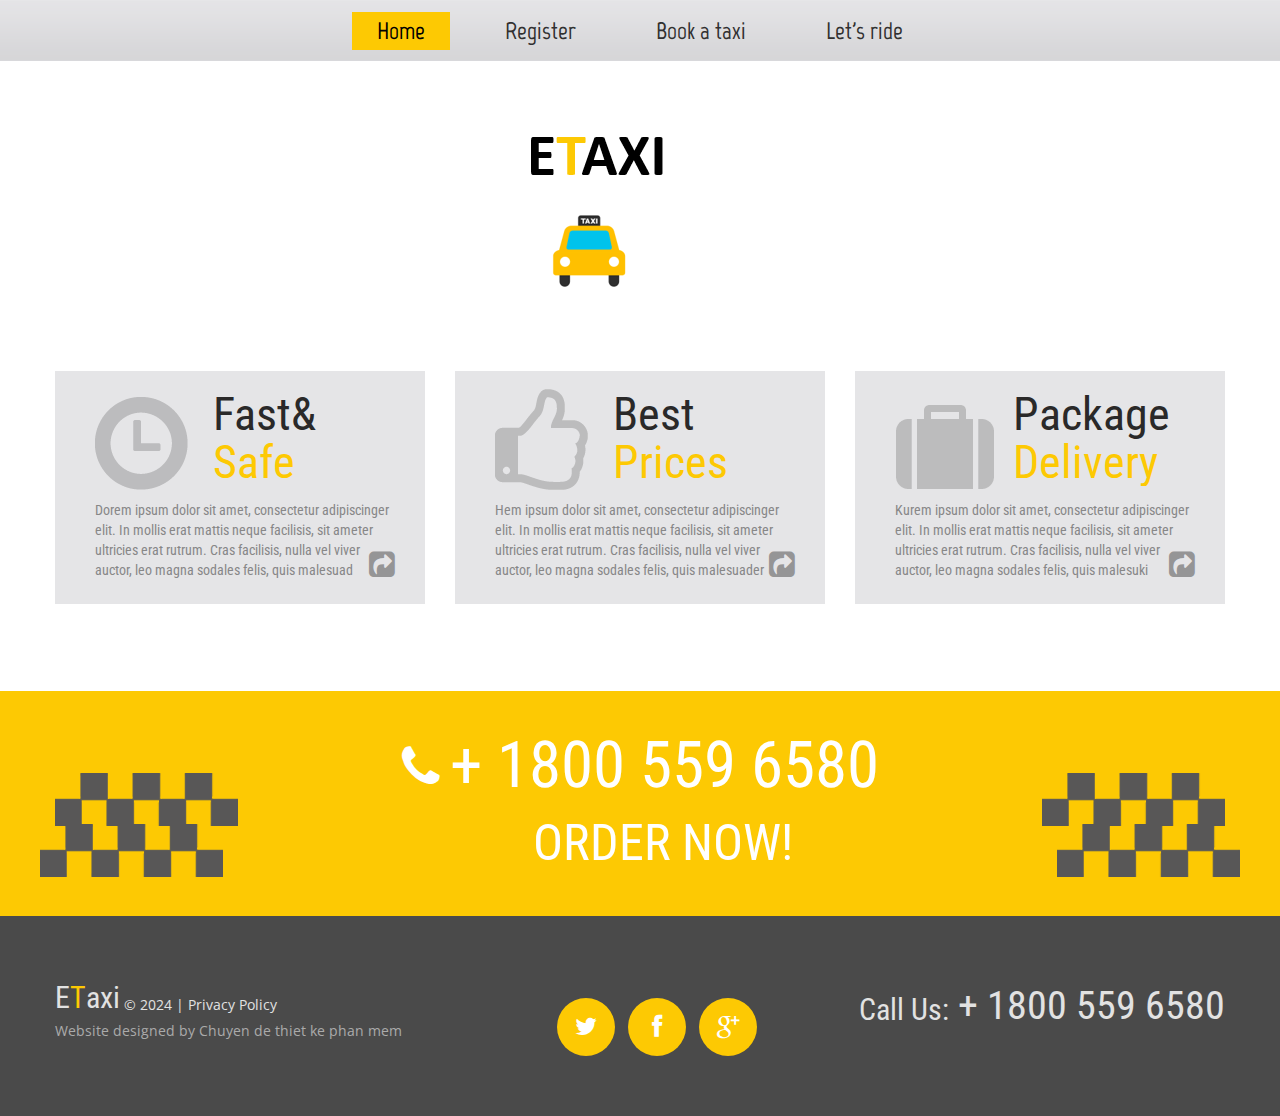
<file: index.html>
<!DOCTYPE html>
<html lang="en">
	<head>
		<title>Home</title>
		<meta charset="utf-8">
		<meta name = "format-detection" content = "telephone=no" />
		<link rel="icon" href="images/favicon.ico">
		<link rel="shortcut icon" href="images/favicon.ico" />
		<link rel="stylesheet" href="booking/css/booking.css">
		<link rel="stylesheet" href="css/camera.css">
		<link rel="stylesheet" href="css/owl.carousel.css">
		<link rel="stylesheet" href="css/style.css">
		<!-- <script src="js/jquery.js"></script> -->
		<script type="text/javascript" src="https://ajax.googleapis.com/ajax/libs/jQuery/2.1.3/jQuery.min.js"></script>
		<script type="text/javascript" src="https://ajax.googleapis.com/ajax/libs/jQuery/2.1.3/jQuery.min.js"></script>
		<script src="https://cdnjs.cloudflare.com/ajax/libs/jquery/3.7.1/jquery.min.js" integrity="sha512-v2CJ7UaYy4JwqLDIrZUI/4hqeoQieOmAZNXBeQyjo21dadnwR+8ZaIJVT8EE2iyI61OV8e6M8PP2/4hpQINQ/g==" crossorigin="anonymous" referrerpolicy="no-referrer"></script>
		 <!-- <script src="js/jquery-migrate-1.2.1.js"></script>  -->
		<!--<script src="js/script.js"></script>
		<script src="js/superfish.js"></script>
		<script src="js/jquery.ui.totop.js"></script>
		<script src="js/jquery.equalheights.js"></script>
		<script src="js/jquery.mobilemenu.js"></script>
		<script src="js/jquery.easing.1.3.js"></script>
		<script src="js/owl.carousel.js"></script>
		<script src="js/camera.js"></script> -->
		
		<!-- <script src="booking/js/booking.js"></script>
		<script>
			$(document).ready(function(){
				jQuery('#camera_wrap').camera({
					loader: false,
					pagination: false ,
					minHeight: '444',
					thumbnails: false,
					height: '28.28125%',
					caption: true,
					navigation: true,
					fx: 'mosaic'
				});
				$().UItoTop({ easingType: 'easeOutQuart' });
			});
		</script> -->
		
		
	</head>
	<body class="page1" id="top">
		<div class="main">
<!--==============================header=================================-->
			<header>
				<div class="menu_block ">
					<div class="container_12">
						<div class="grid_12">
							<nav class="horizontal-nav full-width horizontalNav-notprocessed">
								<ul class="sf-menu">
									<li class="current"><a href="index.html">Home</a></li>
									<!-- <li><a href="index-1.html">Login</a></li> -->
									<li><a href="register.html">Register</a></li>
									<li><a href="booking.html">Book a taxi</a></li>
									<li><a href="driving.html">Let's ride</a></li>
								</ul>
							</nav>
							<div class="clear"></div>
						</div>
						<div class="clear"></div>
					</div>
				</div>
				<div class="container_12">
					<div class="grid_12">
						<h1>
							<a href="index.html">
								<img src="images/logo.png" alt="Your Happy Family">
							</a>
						</h1>
					</div>
				</div>
				<div class="clear"></div>
			</header>
			<div class="slider_wrapper ">
				<div id="camera_wrap" class="">
					<div data-src="images/slide.jpg" ></div>
					<div data-src="images/slide1.jpg" ></div>
					<div data-src="images/slide2.jpg"></div>
				</div>
			</div>
			<div class="container_12">
				<div class="grid_4">
					<div class="banner">
						<div class="maxheight">
							<div class="banner_title">
								<img src="images/icon1.png" alt="">
								<div class="extra_wrapper">Fast&amp;
									<div class="color1">Safe</div>
								</div>
							</div>
							Dorem ipsum dolor sit amet, consectetur adipiscinger elit. In mollis erat mattis neque facilisis, sit ameter ultricies erat rutrum. Cras facilisis, nulla vel viver auctor, leo magna sodales felis, quis malesuad
							<a href="#" class="fa fa-share-square"></a>
						</div>
					</div>
				</div>
				<div class="grid_4">
					<div class="banner">
						<div class="maxheight">
							<div class="banner_title">
								<img src="images/icon2.png" alt="">
								<div class="extra_wrapper">Best
									<div class="color1">Prices</div>
								</div>
							</div>
							Hem ipsum dolor sit amet, consectetur adipiscinger elit. In mollis erat mattis neque facilisis, sit ameter ultricies erat rutrum. Cras facilisis, nulla vel viver auctor, leo magna sodales felis, quis malesuader
							<a href="#" class="fa fa-share-square"></a>
						</div>
					</div>
				</div>
				<div class="grid_4">
					<div class="banner">
						<div class="maxheight">
							<div class="banner_title">
								<img src="images/icon3.png" alt="">
								<div class="extra_wrapper">Package
									<div class="color1">Delivery</div>
								</div>
							</div>
							Kurem ipsum dolor sit amet, consectetur adipiscinger elit. In mollis erat mattis neque facilisis, sit ameter ultricies erat rutrum. Cras facilisis, nulla vel viver auctor, leo magna sodales felis, quis malesuki
							<a href="#" class="fa fa-share-square"></a>
						</div>
					</div>
				</div>
				<div class="clear"></div>
			</div>
			<div class="c_phone">
				<div class="container_12">
					<div class="grid_12">
						<div class="fa fa-phone"></div>+ 1800 559 6580
						<span>ORDER NOW!</span>
					</div>
					<div class="clear"></div>
				</div>
			</div>
<!--==============================Content=================================-->
			<!-- <div class="content"><div class="ic">More Website Templates @ TemplateMonster.com - April 07, 2014!</div>
				<div class="container_12">
					<div class="grid_5">
						<h3>Booking Form</h3>
						<form id="bookingForm">
							<div class="fl1">
								<div class="tmInput">
									<input name="Name" placeHolder="Name:" type="text" data-constraints='@NotEmpty @Required @AlphaSpecial'>
								</div>
								<div class="tmInput">
									<input name="From" placeHolder="From:" type="text" data-constraints="@NotEmpty @Required ">
								</div>
							</div>
							<div class="fl1">
								<div class="tmInput">
									<input name="Email" placeHolder="Email:" type="text" data-constraints="@NotEmpty @Required @Email">
								</div>
								<div class="tmInput mr0">
									<input name="To" placeHolder="To:" type="text" data-constraints="@NotEmpty @Required">
								</div>
							</div>
							<div class="clear"></div>
							<strong>Time</strong>
							<div class="tmInput">
								<input name="Time" placeHolder="" type="text" data-constraints="@NotEmpty @Required">
							</div>
							<div class="clear"></div>
							<strong>Date</strong>
							<label class="tmDatepicker">
								<input type="text" name="Date"	placeHolder='20/05/2014' data-constraints="@NotEmpty @Required @Date">
							</label>
							<div class="clear"></div>
							<div class="tmRadio">
								<p>Comfort</p>
								<input name="Comfort" type="radio" id="tmRadio0" data-constraints='@RadioGroupChecked(name="Comfort", groups=[RadioGroup])' checked/>
								<span>Cheap</span>
								<input name="Comfort" type="radio" id="tmRadio1" data-constraints='@RadioGroupChecked(name="Comfort", groups=[RadioGroup])' />
								<span>Standart</span>
								<input name="Comfort" type="radio" id="tmRadio2" data-constraints='@RadioGroupChecked(name="Comfort", groups=[RadioGroup])' />
								<span>Lux</span>
							</div>
							<div class="clear"></div>
							<div class="fl1 fl2">
								<em>Adults</em>
								<select name="Adults" class="tmSelect auto" data-class="tmSelect tmSelect2" data-constraints="">
									<option>1</option>
									<option>1</option>
									<option>2</option>
									<option>3</option>
								</select>
								<div class="clear height1"></div>
							</div>
							<div class="fl1 fl2">
								<em>Children</em>
								<select name="Children" class="tmSelect auto" data-class="tmSelect tmSelect2" data-constraints="">
									<option>0</option>
									<option>0</option>
									<option>1</option>
									<option>2</option>
								</select>
							</div>
							<div class="clear"></div>
							<div class="tmTextarea">
								<textarea name="Message" placeHolder="Message" data-constraints='@NotEmpty @Required @Length(min=20,max=999999)'></textarea>
							</div>
							<a href="#" class="btn" data-type="submit">Submit</a>
						</form>
					</div>
					<div class="grid_6 prefix_1">
						<a href="index2.html" class="type"><img src="images/page1_img1.jpg" alt=""><span class="type_caption">Economy</span></a>
						<a href="index2.html" class="type"><img src="images/page1_img2.jpg" alt=""><span class="type_caption">Standard</span></a>
						<a href="index2.html" class="type"><img src="images/page1_img3.jpg" alt=""><span class="type_caption">Lux</span></a>
					</div>
					<div class="clear"></div>
				</div>
			</div> -->
		</div>
<!--==============================footer=================================-->
		<footer>
			<div class="container_12">
				<div class="grid_12">
					<div class="f_phone"><span>Call Us:</span> + 1800 559 6580</div>
					<div class="socials">
						<a href="#" class="fa fa-twitter"></a>
						<a href="#" class="fa fa-facebook"></a>
						<a href="#" class="fa fa-google-plus"></a>
					</div>
					<div class="copy">
						<div class="st1">
						<div class="brand">E<span class="color1">T</span>axi </div>
						&copy; 2024	| <a href="#">Privacy Policy</a> </div> Website designed by Chuyen de thiet ke phan mem 
					</div>
				</div>
				<div class="clear"></div>
			</div>
		</footer>
		
	</body>
</html>
</file>
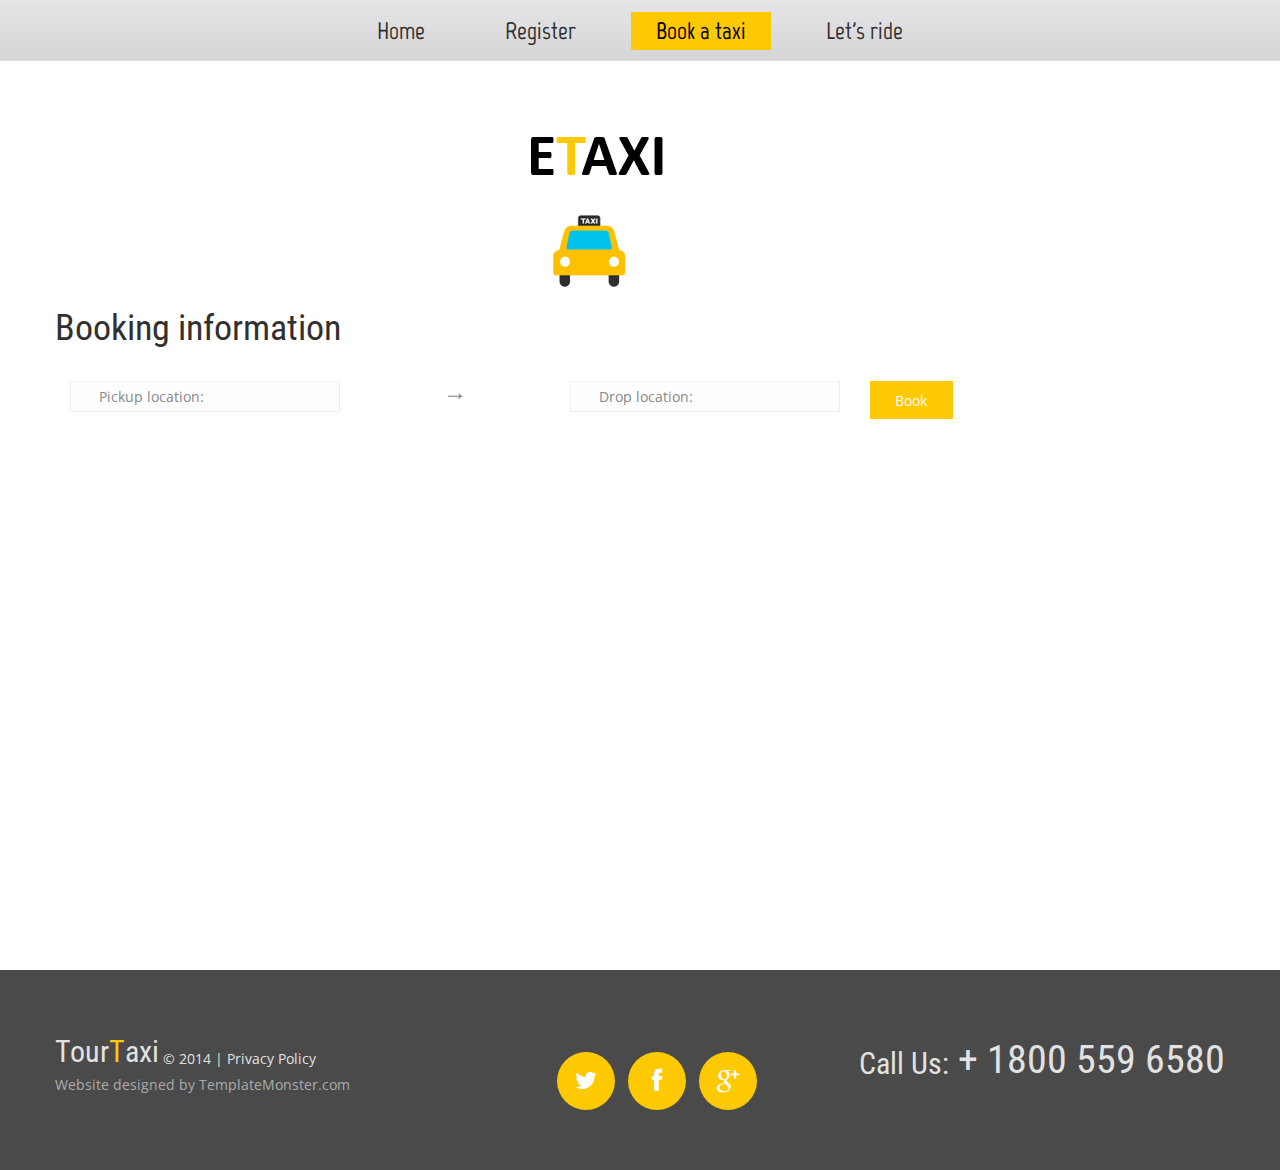
<file: booking.html>
<!DOCTYPE html>
<html lang="en">

<head>
	<title>Booking</title>
	<meta charset="utf-8">
	<meta name="format-detection" content="telephone=no" />
	<link rel="icon" href="images/favicon.ico">
	<link rel="shortcut icon" href="images/favicon.ico" />
	<link rel="stylesheet" href="css/form.css">
	<link rel="stylesheet" href="css/style.css">
	<script src="js/jquery.js"></script>
	<script src="js/jquery-migrate-1.2.1.js"></script>
	<script src="js/script.js"></script>
	<script src="js/superfish.js"></script>
	<script src="js/jquery.ui.totop.js"></script>
	<script src="js/jquery.equalheights.js"></script>
	<script src="js/jquery.mobilemenu.js"></script>
	<script src="js/jquery.easing.1.3.js"></script>
	<script src="js/TMForm.js"></script>
	<script>
		$(document).ready(function () {
			$().UItoTop({ easingType: 'easeOutQuart' });
		});
	</script>
	<!--[if lt IE 8]>
			<div style=' clear: both; text-align:center; position: relative;'>
				<a href="http://windows.microsoft.com/en-US/internet-explorer/products/ie/home?ocid=ie6_countdown_bannercode">
					<img src="http://storage.ie6countdown.com/assets/100/images/banners/warning_bar_0000_us.jpg" border="0" height="42" width="820" alt="You are using an outdated browser. For a faster, safer browsing experience, upgrade for free today." />
				</a>
			</div>
		<![endif]-->
	<!--[if lt IE 9]>
			<script src="js/html5shiv.js"></script>
			<link rel="stylesheet" media="screen" href="css/ie.css">
		<![endif]-->
</head>

<body class="" id="top">
	<div class="main">
		<!--==============================header=================================-->
		<header>
			<div class="menu_block ">
				<div class="container_12">
					<div class="grid_12">
						<nav class="horizontal-nav full-width horizontalNav-notprocessed">
							<ul class="sf-menu">
								<li><a href="index.html">Home</a></li>
								<li><a href="register.html">Register</a></li>
								<li class="current"><a href="booking.html">Book a taxi</a></li>
								<li><a href="driving.html">Let's ride</a></li>
							</ul>
						</nav>
						<div class="clear"></div>
					</div>
					<div class="clear"></div>
				</div>
			</div>
			<div class="container_12">
				<div class="grid_12">
					<h1>
						<a href="index.html">
							<img src="images/logo.png" alt="Your Happy Family">
						</a>
					</h1>
				</div>
			</div>
			<div class="clear"></div>
		</header>
		<!--==============================Content=================================-->
		<div class="content">
			<div class="ic">More Website Templates @ TemplateMonster.com - April 07, 2014!</div>
			<div class="container_12">
				<div class="grid_12">
					<h3>Booking information</h3>
				</div>
				
					<form class="grid_12" id="form">
						<div class="grid_3">
							<input type="text" placeholder="Pickup location:" />
						</div>
						<div class="grid_2" style="text-align: center; font-size: x-large; font-weight:bold;">
							<label><b>&#8594;</b></label>
						</div>
						<div class="grid_3">
							<input type="text" placeholder="Drop location:" />
						</div>
						<div class="grid_3">
							<a href="#" data-type="submit" class="btn">Book</a>
						</div>
					</form>
				
				<!-- <div class="grid_6 prefix_1">
						<h3>Contact Form</h3>
						<form id="form">
							<div class="success_wrapper">
								<div class="success-message">Contact form submitted</div>
							</div>
							<label class="name">
								<input type="text" placeholder="Name:" data-constraints="@Required @JustLetters" />
								<span class="empty-message">*This field is required.</span>
								<span class="error-message">*This is not a valid name.</span>
							</label>
							<label class="email">
								<input type="text" placeholder="E-mail:" data-constraints="@Required @Email" />
								<span class="empty-message">*This field is required.</span>
								<span class="error-message">*This is not a valid email.</span>
							</label>
							<label class="phone">
								<input type="text" placeholder="Phone:" data-constraints="@Required @JustNumbers"/>
								<span class="empty-message">*This field is required.</span>
								<span class="error-message">*This is not a valid phone.</span>
							</label>
							<label class="message">
								<textarea placeholder="Message:" data-constraints='@Required @Length(min=20,max=999999)'></textarea>
								<span class="empty-message">*This field is required.</span>
								<span class="error-message">*The message is too short.</span>
							</label>
							<div>
								<div class="clear"></div>
								<div class="btns">
									<a href="#" data-type="submit" class="btn">Send</a>
									<a href="#" data-type="reset" class="btn">Clear</a>
								</div>
							</div>
						</form>
					</div> -->
				<div class="grid_12">
					<div class="map">
						<figure>
							<iframe
								src="https://www.google.com/maps/embed?pb=!1m14!1m12!1m3!1d24214.807650104907!2d-73.94846048422478!3d40.65521573400813!2m3!1f0!2f0!3f0!3m2!1i1024!2i768!4f13.1!5e0!3m2!1sen!2sus!4v1395650655094"
								style="border:0"></iframe>
						</figure>
					</div>
				</div>

				<div class="clear"></div>
			</div>
		</div>
	</div>
	<!--==============================footer=================================-->
	<footer>
		<div class="container_12">
			<div class="grid_12">
				<div class="f_phone"><span>Call Us:</span> + 1800 559 6580</div>
				<div class="socials">
					<a href="#" class="fa fa-twitter"></a>
					<a href="#" class="fa fa-facebook"></a>
					<a href="#" class="fa fa-google-plus"></a>
				</div>
				<div class="copy">
					<div class="st1">
						<div class="brand">Tour<span class="color1">T</span>axi </div>
						&copy; 2014 | <a href="#">Privacy Policy</a>
					</div> Website designed by <a href="http://www.templatemonster.com/"
						rel="nofollow">TemplateMonster.com</a>
				</div>
			</div>
			<div class="clear"></div>
		</div>
	</footer>
</body>

</html>
</file>
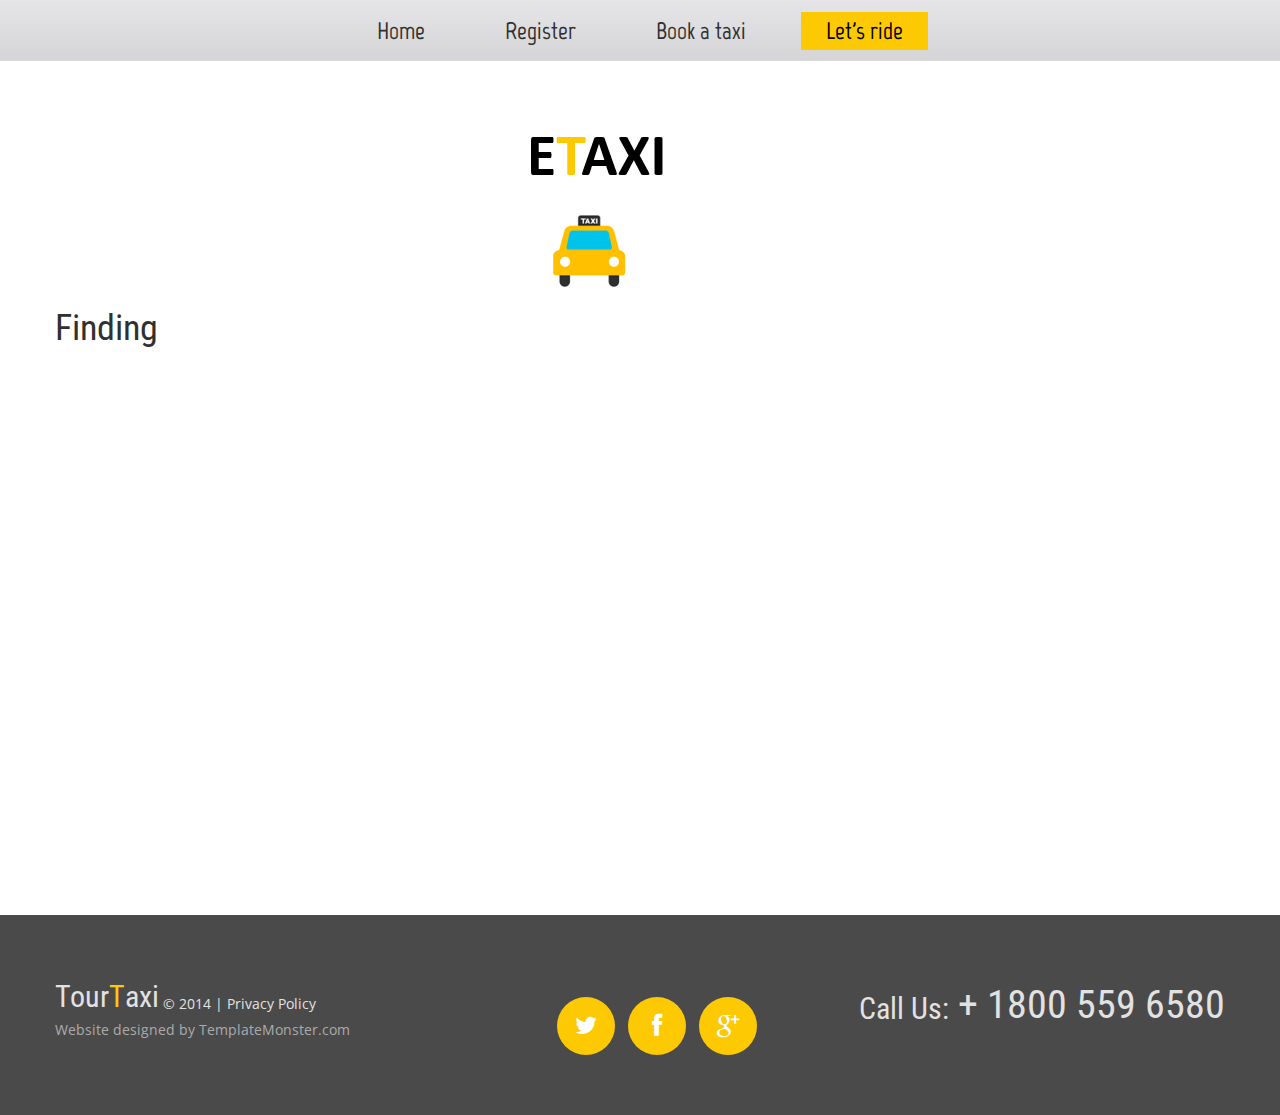
<file: driving.html>
<!DOCTYPE html>
<html lang="en">
	<head>
		<title>Driver</title>
		<meta charset="utf-8">
		<meta name = "format-detection" content = "telephone=no" />
		<link rel="icon" href="images/favicon.ico">
		<link rel="shortcut icon" href="images/favicon.ico" />
		<link rel="stylesheet" href="css/form.css">
		<link rel="stylesheet" href="css/style.css">
		<script src="js/jquery.js"></script>
		<script src="js/jquery-migrate-1.2.1.js"></script>
		<script src="js/script.js"></script>
		<script src="js/superfish.js"></script>
		<script src="js/jquery.ui.totop.js"></script>
		<script src="js/jquery.equalheights.js"></script>
		<script src="js/jquery.mobilemenu.js"></script>
		<script src="js/jquery.easing.1.3.js"></script>
		<script src="js/TMForm.js"></script>
		<script>
			$(document).ready(function(){
				$().UItoTop({ easingType: 'easeOutQuart' });
			});
		</script>
		<!--[if lt IE 8]>
			<div style=' clear: both; text-align:center; position: relative;'>
				<a href="http://windows.microsoft.com/en-US/internet-explorer/products/ie/home?ocid=ie6_countdown_bannercode">
					<img src="http://storage.ie6countdown.com/assets/100/images/banners/warning_bar_0000_us.jpg" border="0" height="42" width="820" alt="You are using an outdated browser. For a faster, safer browsing experience, upgrade for free today." />
				</a>
			</div>
		<![endif]-->
		<!--[if lt IE 9]>
			<script src="js/html5shiv.js"></script>
			<link rel="stylesheet" media="screen" href="css/ie.css">
		<![endif]-->
	</head>
	<body class="" id="top">
		<div class="main">
<!--==============================header=================================-->
			<header>
				<div class="menu_block ">
					<div class="container_12">
						<div class="grid_12">
							<nav class="horizontal-nav full-width horizontalNav-notprocessed">
								<ul class="sf-menu">
									<li><a href="index.html">Home</a></li>
									<li><a href="register.html">Register</a></li>
									<li><a href="booking.html">Book a taxi</a></li>
									<li class="current"><a href="driving.html">Let's ride</a></li>
								</ul>
							</nav>
							<div class="clear"></div>
						</div>
						<div class="clear"></div>
					</div>
				</div>
				<div class="container_12">
					<div class="grid_12">
						<h1>
							<a href="index.html">
								<img src="images/logo.png" alt="Your Happy Family">
							</a>
						</h1>
					</div>
				</div>
				<div class="clear"></div>
			</header>
<!--==============================Content=================================-->
			<div class="content"><div class="ic">More Website Templates @ TemplateMonster.com - April 07, 2014!</div>
				<div class="container_12">
					<div class="grid_12">
						<h3>Finding</h3>
						<div class="map">
							<figure>
								<iframe src="https://www.google.com/maps/embed?pb=!1m14!1m12!1m3!1d24214.807650104907!2d-73.94846048422478!3d40.65521573400813!2m3!1f0!2f0!3f0!3m2!1i1024!2i768!4f13.1!5e0!3m2!1sen!2sus!4v1395650655094" style="border:0"></iframe>
							</figure>
						</div>
					</div>
					<div class="grid_5">
						
					</div>
					<div class="grid_6 prefix_1">
						<!-- <h3>Contact Form</h3>
						<form id="form">
							<div class="success_wrapper">
								<div class="success-message">Contact form submitted</div>
							</div>
							<label class="name">
								<input type="text" placeholder="Name:" data-constraints="@Required @JustLetters" />
								<span class="empty-message">*This field is required.</span>
								<span class="error-message">*This is not a valid name.</span>
							</label>
							<label class="email">
								<input type="text" placeholder="E-mail:" data-constraints="@Required @Email" />
								<span class="empty-message">*This field is required.</span>
								<span class="error-message">*This is not a valid email.</span>
							</label>
							<label class="phone">
								<input type="text" placeholder="Phone:" data-constraints="@Required @JustNumbers"/>
								<span class="empty-message">*This field is required.</span>
								<span class="error-message">*This is not a valid phone.</span>
							</label>
							<label class="message">
								<textarea placeholder="Message:" data-constraints='@Required @Length(min=20,max=999999)'></textarea>
								<span class="empty-message">*This field is required.</span>
								<span class="error-message">*The message is too short.</span>
							</label>
							<div>
								<div class="clear"></div>
								<div class="btns">
									<a href="#" data-type="submit" class="btn">Send</a>
									<a href="#" data-type="reset" class="btn">Clear</a>
								</div>
							</div>
						</form> -->
					</div>
					<div class="clear"></div>
				</div>
			</div>
		</div>
<!--==============================footer=================================-->
		<footer>
			<div class="container_12">
				<div class="grid_12">
					<div class="f_phone"><span>Call Us:</span> + 1800 559 6580</div>
					<div class="socials">
						<a href="#" class="fa fa-twitter"></a>
						<a href="#" class="fa fa-facebook"></a>
						<a href="#" class="fa fa-google-plus"></a>
					</div>
					<div class="copy">
						<div class="st1">
						<div class="brand">Tour<span class="color1">T</span>axi </div>
						&copy; 2014	| <a href="#">Privacy Policy</a> </div> Website designed by <a href="http://www.templatemonster.com/" rel="nofollow">TemplateMonster.com</a>
					</div>
				</div>
				<div class="clear"></div>
			</div>
		</footer>
	</body>
</html>
</file>
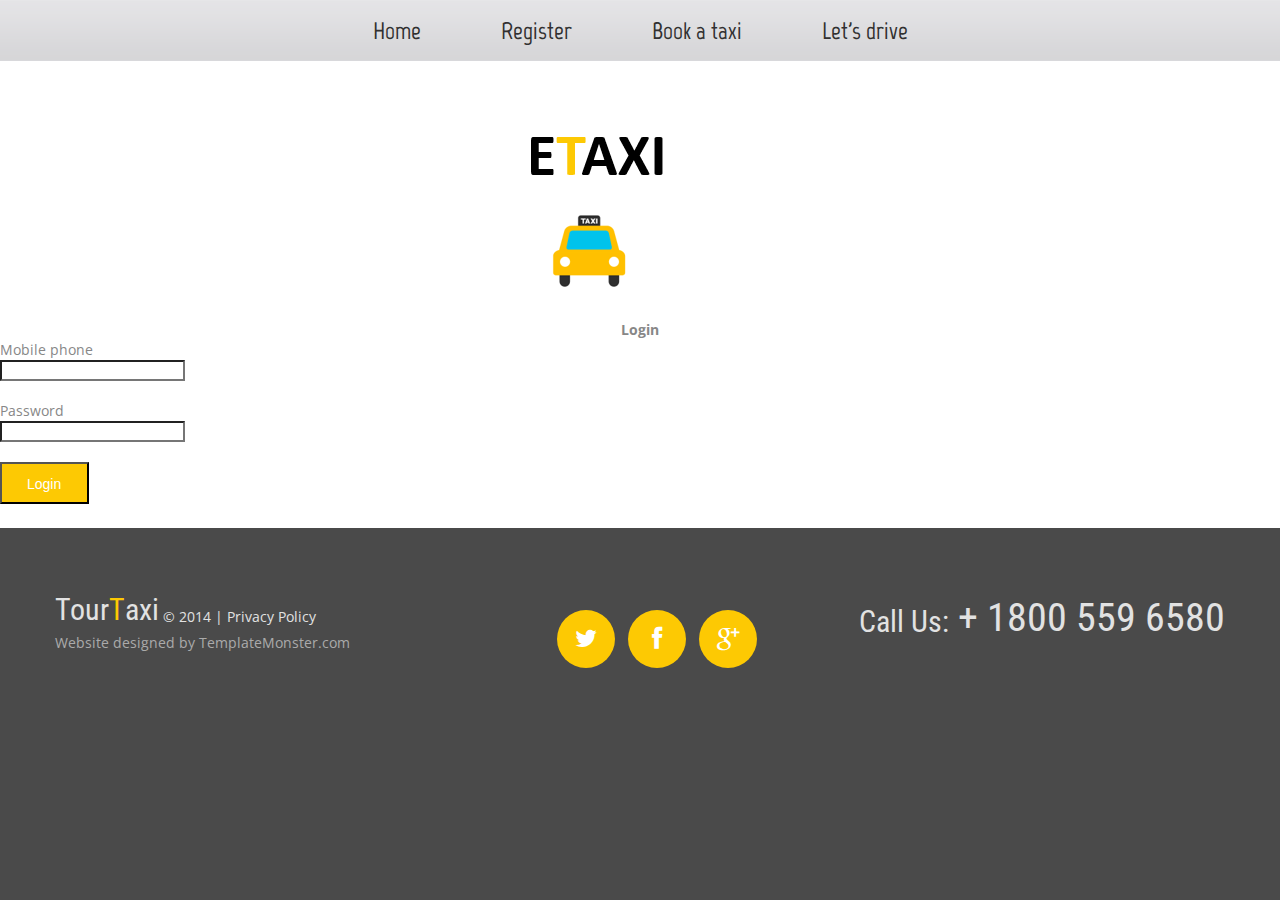
<file: login.html>
<!DOCTYPE html>
<html lang="en">

<head>
	<title>Login</title>
	<meta charset="utf-8">

	<link href="https://cdn.jsdelivr.net/npm/bootstrap@5.0.2/dist/css/bootstrap.min.css" rel="stylesheet"
		integrity="sha384-EVSTQN3/azprG1Anm3QDgpJLIm9Nao0Yz1ztcQTwFspd3yD65VohhpuuCOmLASjC" crossorigin="anonymous">

	<script src="https://ajax.googleapis.com/ajax/libs/jquery/3.7.1/jquery.min.js"></script>
	<link rel="dns-prefetch" href="https://fonts.gstatic.com">
	<link href="https://fonts.googleapis.com/css?family=Raleway:300,400,600" rel="stylesheet" type="text/css">
	<link rel="icon" href="images/favicon.ico">
	<link rel="shortcut icon" href="images/favicon.ico" />
	<link rel="stylesheet" href="css/style.css">




</head>

<body class="" id="top">
	<div class="main">
		<!--==============================header=================================-->
		<header>
			<div class="menu_block ">
				<div class="container_12">
					<div class="grid_12">
						<nav class="horizontal-nav full-width horizontalNav-notprocessed">
							<ul class="sf-menu">
								<li><a href="index.html">Home</a></li>
								<li><a href="register.html">Register</a></li>
								<li><a href="booking.html">Book a taxi</a></li>
								<li><a href="driving.html">Let's drive</a></li>
							</ul>
						</nav>
						<div class="clear"></div>
					</div>
					<div class="clear"></div>
				</div>
			</div>
			<div class="container_12">
				<div class="grid_12">
					<h1>
						<a href="index.html">
							<img src="images/logo.png" alt="Your Happy Family">
						</a>
					</h1>
				</div>
			</div>
			<div class="clear"></div>
		</header>
		<!--==============================Content=================================-->
		<main class="my-form">
			<div class="cotainer">
				<div class="row justify-content-center">
					<div class="col-md-8">
						<div class="card">
							<div class="card-header" style="text-align: center;"><b>Login</b></div>
							<div class="card-body">
								<form name="my-form" method="">
									<div class="form-group row">
										<label for="mobile_phone" class="col-md-4 col-form-label text-md-right">Mobile
											phone</label>
										<div class="col-md-6">
											<input type="text" id="mobile_phone" class="form-control"
												name="mobile_phone">
										</div>
									</div>
									<p></p>

									<div class="form-group row">
										<label for="Password"
											class="col-md-4 col-form-label text-md-right">Password</label>
										<div class="col-md-6">
											<input type="text" id="Password" class="form-control">
										</div>
									</div>
									<p></p>

									<div class="form-group row">
										<label class="col-md-4 col-form-label text-md-right"></label>
										<div class="col-md-6">
											<button type="submit" class="btn btn-primary">
												Login
											</button>
										</div>

									</div>
								</form>
							</div>

						</div>
					</div>
				</div>
			</div>
		</main>
	</div>




	<!--==============================footer=================================-->
	<footer>
		<div class="container_12">
			<div class="grid_12">
				<div class="f_phone"><span>Call Us:</span> + 1800 559 6580</div>
				<div class="socials">
					<a href="#" class="fa fa-twitter"></a>
					<a href="#" class="fa fa-facebook"></a>
					<a href="#" class="fa fa-google-plus"></a>
				</div>
				<div class="copy">
					<div class="st1">
						<div class="brand">Tour<span class="color1">T</span>axi </div>
						&copy; 2014 | <a href="#">Privacy Policy</a>
					</div> Website designed by <a href="http://www.templatemonster.com/"
						rel="nofollow">TemplateMonster.com</a>
				</div>
			</div>
			<div class="clear"></div>
		</div>
	</footer>
</body>

</html>
</file>
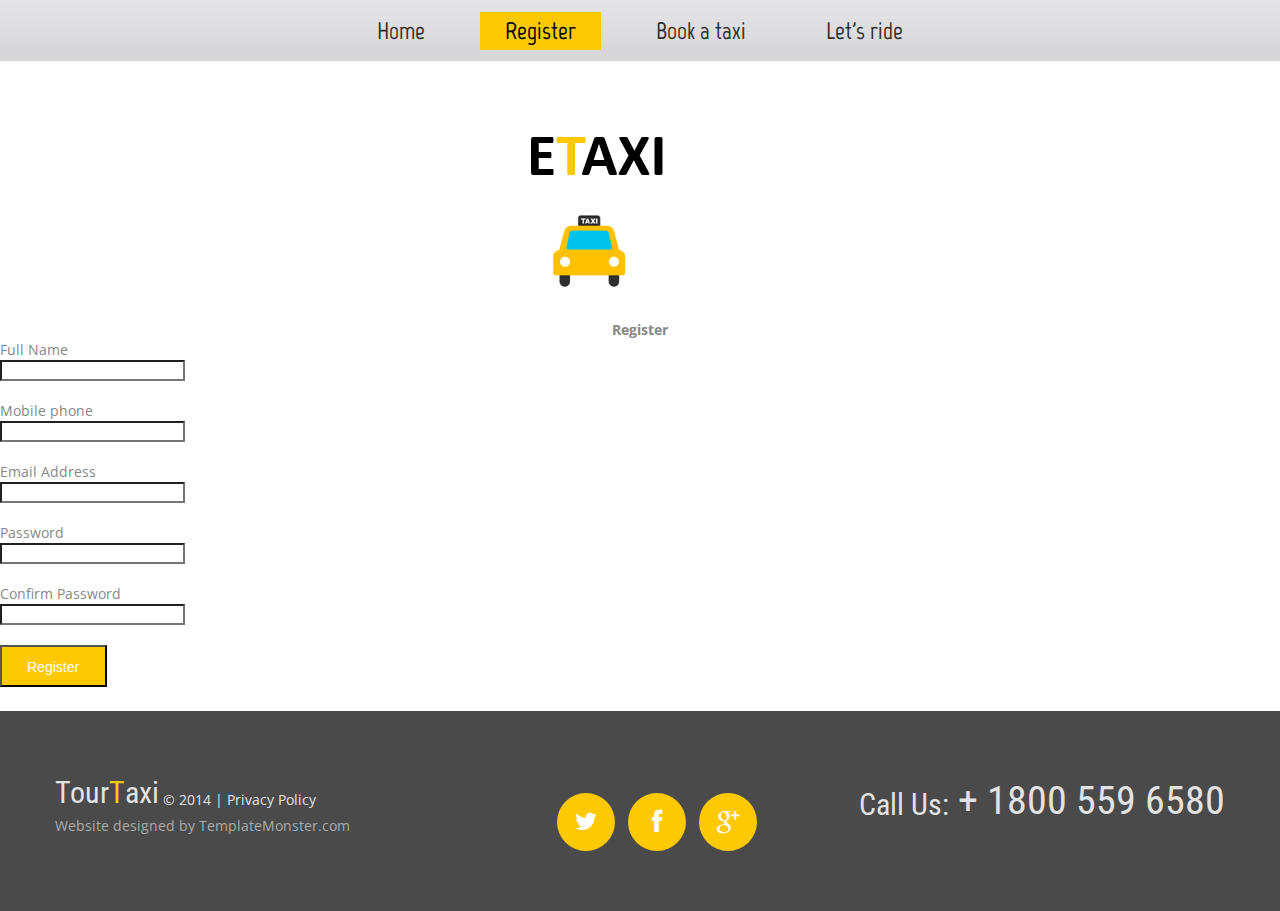
<file: register.html>
<!DOCTYPE html>
<html lang="en">

<head>
	<title>Register</title>
	<meta charset="utf-8">

	<link href="https://cdn.jsdelivr.net/npm/bootstrap@5.0.2/dist/css/bootstrap.min.css" rel="stylesheet"
		integrity="sha384-EVSTQN3/azprG1Anm3QDgpJLIm9Nao0Yz1ztcQTwFspd3yD65VohhpuuCOmLASjC" crossorigin="anonymous">

	<script src="https://ajax.googleapis.com/ajax/libs/jquery/3.7.1/jquery.min.js"></script>
	<link rel="dns-prefetch" href="https://fonts.gstatic.com">
	<link href="https://fonts.googleapis.com/css?family=Raleway:300,400,600" rel="stylesheet" type="text/css">
	<link rel="icon" href="images/favicon.ico">
	<link rel="shortcut icon" href="images/favicon.ico" />
	<link rel="stylesheet" href="css/style.css">




</head>

<body class="" id="top">
	<div class="main">
		<!--==============================header=================================-->
		<header>
			<div class="menu_block ">
				<div class="container_12">
					<div class="grid_12">
						<nav class="horizontal-nav full-width horizontalNav-notprocessed">
							<ul class="sf-menu">
								<li><a href="index.html">Home</a></li>
								<li class="current"><a href="register.html">Register</a></li>
								<li><a href="booking.html">Book a taxi</a></li>
								<li><a href="driving.html">Let's ride</a></li>
							</ul>
						</nav>
						<div class="clear"></div>
					</div>
					<div class="clear"></div>
				</div>
			</div>
			<div class="container_12">
				<div class="grid_12">
					<h1>
						<a href="index.html">
							<img src="images/logo.png" alt="Your Happy Family">
						</a>
					</h1>
				</div>
			</div>
			<div class="clear"></div>
		</header>
		<!--==============================Content=================================-->
		<main class="my-form">
			<div class="cotainer">
				<div class="row justify-content-center">
					<div class="col-md-8">
						<div class="card">
							<div class="card-header" style="text-align: center;"><b>Register</b></div>
							<div class="card-body">
								<form name="my-form" method="">
									<div class="form-group row">
										<label for="full_name" class="col-md-4 col-form-label text-md-right">Full
											Name</label>
										<div class="col-md-6">
											<input type="text" id="full_name" class="form-control" name="full-name">
										</div>
									</div>
									<p></p>

									<div class="form-group row">
										<label for="mobile_phone" class="col-md-4 col-form-label text-md-right">Mobile
											phone</label>
										<div class="col-md-6">
											<input type="text" id="mobile_phone" class="form-control"
												name="mobile_phone">
										</div>
									</div>
									<p></p>

									<div class="form-group row">
										<label for="email_address" class="col-md-4 col-form-label text-md-right">Email
											Address</label>
										<div class="col-md-6">
											<input type="text" id="email_address" class="form-control"
												name="email_address">
										</div>
									</div>
									<p></p>

									<div class="form-group row">
										<label for="Password"
											class="col-md-4 col-form-label text-md-right">Password</label>
										<div class="col-md-6">
											<input type="text" id="Password" class="form-control">
										</div>
									</div>
									<p></p>

									<div class="form-group row">
										<label for="confirm_password"
											class="col-md-4 col-form-label text-md-right">Confirm Password </label>
										<div class="col-md-6">
											<input type="text" id="confirm_password" class="form-control">
										</div>
									</div>
									<p></p>


									<div class="form-group row">
										<label class="col-md-4 col-form-label text-md-right"></label>
										<div class="col-md-6">
											<button type="submit" class="btn btn-primary">
												Register
											</button>
										</div>

									</div>
								</form>
							</div>

						</div>
					</div>
				</div>
			</div>
		</main>
	</div>




	<!--==============================footer=================================-->
	<footer>
		<div class="container_12">
			<div class="grid_12">
				<div class="f_phone"><span>Call Us:</span> + 1800 559 6580</div>
				<div class="socials">
					<a href="#" class="fa fa-twitter"></a>
					<a href="#" class="fa fa-facebook"></a>
					<a href="#" class="fa fa-google-plus"></a>
				</div>
				<div class="copy">
					<div class="st1">
						<div class="brand">Tour<span class="color1">T</span>axi </div>
						&copy; 2014 | <a href="#">Privacy Policy</a>
					</div> Website designed by <a href="http://www.templatemonster.com/"
						rel="nofollow">TemplateMonster.com</a>
				</div>
			</div>
			<div class="clear"></div>
		</div>
	</footer>
</body>

</html>
</file>
<file: css/camera.css>
/**************************
*
*	GENERAL
*
**************************/


.slider_wrapper {
	position: relative;
	text-align: left;
}


.camera_target_content {
	overflow: hidden !important;

}

.camera_wrap {
	display: none;
	position: relative;
	overflow: visible !important;
	z-index: 0;
	margin-bottom: 0 !important;
}


.camera_wrap img {
	max-width: 10000px;
}

.camera_fakehover {
	height: 100%;
	min-height: 60px;
	position: relative;
	width: 100%;
}

.camera_src {
	display: none;
}
.cameraCont, .cameraContents {
	height: 100%;
	position: relative;
	width: 100%;
	z-index: 1;
}
.cameraSlide {
	bottom: 0;
	left: 0;
	position: absolute;
	right: 0;
	top: 0;
	width: 100%;
}
.cameraContent {
	bottom: 0;
	display: none;
	left: 0;
	position: absolute;
	right: 0;
	top: 0;
	width: 100%;
}
.camera_target {
	bottom: 0;
	height: 100%;
	left: 0;
	overflow: hidden;
	position: absolute;
	right: 0;
	text-align: left;
	top: 0;
	width: 100%;
	z-index: 0;
}
.camera_overlayer {
	bottom: 0;
	height: 100%;
	left: 0;
	overflow: hidden;
	position: absolute;
	right: 0;
	top: 0;
	width: 100%;
	z-index: 0;
}
.camera_target_content {
	bottom: 0;
	left: 0;
	overflow: hidden;
	position: absolute;
	right: 0;
	top: 0;
	z-index: 2;
}
.camera_target_content .camera_link {
    background: url(../images/blank.gif);
	display: block;
	height: 100%;
	text-decoration: none;
}
.camera_loader {
    background: #fff url(../images/camera-loader.gif) no-repeat center;
	background: rgba(255, 255, 255, 0.9) url(../images/camera-loader.gif) no-repeat center;
	border: 1px solid #ffffff;
	border-radius: 18px;
	height: 36px;
	left: 50%;
	overflow: hidden;
	position: absolute;
	margin: -18px 0 0 -18px;
	top: 50%;
	width: 36px;
	z-index: 3;
}

.camera_nav_cont {
	height: 65px;
	overflow: hidden;
	position: absolute;
	right: 9px;
	top: 15px;
	width: 120px;
	z-index: 4;
}
.camerarelative {
	overflow: hidden;
	position: relative;
}
.imgFake {
	cursor: pointer;
}
.camera_commands > .camera_stop {
	display: none;	
}


.slide_wrapper .camera_prev{
	background: url(../images/prevnext_bg.png) 0 0 repeat;
	width: 70px;	
	top: 0 !important;
	height: auto !important;
	bottom: 0;
	left: -80px;
	display: block;
	position: absolute;
	opacity: 1 !important;
	transition: 0.5s ease;
	-o-transition: 0.5s ease;
	-webkit-transition: 0.5s ease;
}

.slide_wrapper .camera_prev>span {
	background: url(../images/prev.png) center 0 no-repeat;
	top: 50%;
		
	margin-top: -10px;
	position: absolute;
	display: block;
	height: 20px;
	left: 0;
	right: 0;
}

.slide_wrapper .camera_next>span {
	background: url(../images/next.png) center 0 no-repeat;
	top: 50%;
	margin-top: -10px;
	position: absolute;
	display: block;
	left: 0;
	right: 0;
	height: 20px;
}



.slide_wrapper .camera_next {
	background: url(../images/prevnext_bg.png) 0 0 repeat;
	width: 70px;	
	top: 0  !important;
	bottom: 0;
	height: auto !important;

	right: -80px;
	display: block;
	position: absolute;
	opacity: 1 !important;
	transition: 0.5s ease;
	-o-transition: 0.5s ease;
	-webkit-transition: 0.5s ease;
}

.camera_thumbs_cont {
	z-index: 900;
	position: absolute;
	bottom: 0;
	left: 0;
	right: 0;
}


.camera_thumbs_cont > div {
	float: left;
	width: 100%;

}
.camera_thumbs_cont ul {
	background: url(../images/thumb_bg.png) 0 0 repeat;
	overflow: hidden;
	position: relative;
	width: 100% !important;
	margin: 0 !important;
	margin-left: 0px !important;
	left: 0% !important;
	margin-top: 0px !important;
	text-align: center;
	padding: 10px 0 10px;
}
.camera_thumbs_cont ul li {
	background-color: transparent;
	display: inline-block;
	font-size: 0;
	line-height: 0;
	transition: 0.5s ease;
	-o-transition: 0.5s ease;
	-webkit-transition: 0.5s ease;
}

.camera_thumbs_cont ul li+li  {
	margin-left: 11px !important;
}
.camera_thumbs_cont ul li > img {
	cursor: pointer;
	opacity: 1 !important;
	vertical-align:bottom;
	transition: 0.5s ease;
	-o-transition: 0.5s ease;
	-webkit-transition: 0.5s ease;
}





.camera_thumbs_cont ul li:hover, .camera_thumbs_cont ul li.cameracurrent {
	opacity: 0.5;
}
.camera_clear {
	display: block;
	clear: both;
}
.showIt {
	display: none;
}
.camera_clear {
	clear: both;
	display: block;
	height: 1px;
	margin: -1px 0 25px;
	position: relative;
	text-align: right;
}



.caption {

	position: absolute;
	text-align: center;
	font-size: 24px;
	line-height: 60px;
	left: 0;
	right: 0;
	top: 41%;
	color: #fff;
	-moz-box-sizing: border-box;
	-webkit-box-sizing: border-box;
	-o-box-sizing: border-box;
	box-sizing: border-box;
}

.caption .price span {
	display: block;
	font-size: 48px;
	line-height: 48px;
	margin-top: -4px;
}

.caption a {
	margin-top: 30px;
	font: 18px/20px 'Open Sans', sans-serif;
	color: #fff;
	border-radius: 20px;
	text-transform: uppercase;
	padding: 12px 46px 13px;
		box-shadow: 3px 3px 5px 3px #193c46;

	display: inline-block;
	background-color: #7ecefd;
	background: url(../images/capt_a.png) 0 0 repeat-x #c5302c;

}

.caption a:hover {
	color: #fff;
	background-color: #002141;
	background-position: 0 -100px;
}

/**************************
*
*	COLORS & SKINS
*
**************************/


/*
.camera_pag  {
	display: block;
	position: absolute;
	left: 50%;
	margin-left: -40px;
	bottom: -34px;
	overflow: hidden;
	float: left;	
	z-index: 999;
	text-align: left;

}

.camera_pag_ul {
 	overflow: hidden;


}

.camera_pag ul li {
	float: left;
}

.camera_pag ul li+li {
	margin-left: 11px;
}

.camera_pag ul li span {
	background: url(../images/pagination.png) right 0 no-repeat;
	display: block;
	width: 20px;
	height: 20px;
	overflow: hidden;
	color: transparent;
	text-indent: -100px;

}

.camera_pag ul li:hover span, .camera_pag ul li.cameracurrent span {
	cursor: pointer;
	background-position: 0 0;
}*/


.camera_prev, .camera_next {
	display: block;
	position: absolute;
	width: 69px;
	height: 61px;
	left: 0;
	color: #cdcdce;
	cursor: pointer;
	top: 50%;
	margin-top: -35px;
	z-index: 999;
	background: url(../images/prevnext.png) 0 0 no-repeat;
	opacity: 1 !important;
	transition: width 0.5s ease;
	-o-transition: width 0.5s ease;
	-webkit-transition: width 0.5s ease;
	
}



.camera_next {
	right: 0;
	left: auto;
	background-position: right bottom;
}

.camera_prev:hover {
	width: 75px;
	background-position: 0 bottom;
}

.camera_next:hover  {
	width: 75px;
	background-position: right 0;
}
</file>
<file: css/form.css>
/****Form****/

#form {
	padding-top: 15px;
}

#form input {
	width: 100%;
	height: 31px;
	float:left;
	background: #fefefe;
	box-sizing: border-box;
	-webkit-appearance: none;
	-moz-box-sizing: border-box; /*Firefox 1-3*/
	-webkit-box-sizing: border-box; /* Safari */
	color: #878787;
    font: 14px/20px 'Open Sans', sans-serif;
    border: 1px solid #f0efef;
    padding: 5px 18px 7px;
}


#form textarea {
	width: 100%;
	height: 221px;
	background: #fefefe;
	position: relative;
	resize:none;
	overflow: hidden;
	box-sizing: border-box;
	-webkit-appearance: none;
	-moz-box-sizing: border-box; /*Firefox 1-3*/
	-webkit-box-sizing: border-box; /* Safari */
	float:left;
	margin: 0;
	color: #878787;
    font: 14px/20px 'Open Sans', sans-serif;
    border: 1px solid #f0efef;
    padding: 11px 18px 7px;
}

#form  .message ._placeholder {
	padding-top: 22px;
}



#form ._placeholder {
	transition: 0.5s ease;
	-o-transition: 0.5s ease;
	-webkit-transition: 0.5s ease;
	color: #878787;
    font: 14px/20px 'Open Sans', sans-serif;
	border: 1px solid transparent;
    padding: 5px 28px 5px;
	height: 30px !important;
	width: 100% !important;
	box-sizing: border-box;
	-moz-box-sizing: border-box; /*Firefox 1-3*/
	-webkit-box-sizing: border-box; /* Safari */
	position: absolute;
	right: 0;
	top: 0;
	bottom: 0;
	left: 0;
	cursor: text !important;
	display: block;
}

#form ._placeholder.hidden {
	display: none;
}

#form ._placeholder.focused {
	opacity: 0.3;
}


#form .message ._placeholder {
	height: 100% !important;
}
#form label {
	position:relative;
	display: block;
	min-height: 40px;
	float: left;
	width: 170px;
}


#form label+label {
	margin-left: 30px;
}


#form label.message {
	width: 100%;
	position: relative;
	margin-left: 0;
}




#form .error-message, #form .empty-message {
	color: #E02A05;
	font-size: 11px;
	line-height:14px;
	width:auto;
	position: absolute;
	z-index: 999;
	bottom: -3px;
	opacity: 0;
	right: 5px;
	float:left;
	transition: 0.5s ease;
	-o-transition: 0.5s ease;
	-webkit-transition: 0.5s ease;
}

#form .message .error-message, #form .message .empty-message {
	bottom: -16px;
}




#form .invalid .error-message, #form .empty .empty-message {
	opacity: 1;
}

.btns {
	font-size: 0;
	line-height: 0;
	text-align: right;
	padding-top: 28px;
}

.btns a.btn {
	margin: 0;
	padding-left: 0;
	padding-right: 0;
	min-width: 85px;
	display: inline-block;
	text-align: center;
	
}

.btns a.btn+a.btn {
	margin-left: 8px;
}






.phone {
	position: relative;
}



.message br {
	height: 0;
	line-height: 0;
}

#form .success-message {
	display: none;
	opacity: 0;
	position: absolute;
	background: #fefefe;
    border: 1px solid #f0efef;
	width: 100%;
	height: 40px;
	text-align: center;
	padding: 9px 10px;
	z-index: 999;
	box-sizing: border-box;
	-moz-box-sizing: border-box; /*Firefox 1-3*/
	-webkit-box-sizing: border-box; /* Safari */
	transition: 0.5s ease;
	-o-transition: 0.5s ease;
	-webkit-transition: 0.5s ease;
}

#form.success .success-message {
	display: block;
	opacity: 1;
}

.success_wrapper {
	position: relative;	
}

@media only screen and (max-width: 995px) {

#form {
}


#form label {
	float: none !important;	
	width: 100%;
	margin-left: 0 !important;
}

#form input {
	margin-bottom: 10px;
}


#form .success-message {
	width: 100%;
}

.btns {
	padding-right: 0;
}

#form label.email {
	width: 100%;
	margin: 0;
}

.map figure {
	float: left !important;
	margin-right: 0px !important;
}


}

@media only screen and (max-width: 767px) {


.map figure {
	width: 100% !important;
	float: none !important;
	display: block !important;
	margin-right: 0px !important;
}
  .btns {
		padding-bottom: 0;  
  }
  
  #form textarea {
		height: 300px !important; 
  }

   #form {
 	padding-right: 0;
 }
  
}
@media only screen and (max-width: 479px) {

  #form textarea {
		height: 200px !important;  
  }
}
</file>
<file: css/ie.css>
.socials a {
	behavior: url(js/PIE.htc);
	position: relative;
}


.clear.height1 {
	height: 33px !important;
}

.socials a {
	margin-right: 9px;
}


#form .invalid .error-message, #form .empty .empty-message {
	display: block;
}

#form .error-message, #form .empty-message {
	display: none;
}

a.gal:hover img { 
	filter:progid:DXImageTransform.Microsoft.Alpha(opacity=20);

}
</file>
<file: booking/css/booking.css>
@import '../font/font-awesome.css';
/* CSS for jquery.fancyform.js */
/*custom mixins */
/*end custom mixins */
/* Control Holder */

#bookingForm {
  padding-right: 36px;
  font-family: 'Open Sans', sans-serif;
}

.tmInput {
  position: relative;
}

.mr0 {
  margin-right: 0;
}

.tmTextarea {
  padding-top: 12px;
}

.fl1 {
  width: 193px;
  float: left;
}

.fl1.fl2 {
  top: 33px;
}

.fl1+.fl1 {
  margin-left: 47px;
}

.fl1 em {
  font-style: normal;
  padding-top: 12px;
  display: block;
  float: left;
  padding-left: 12px;
}

.fl1 em +div {
  float: right;
}

.tmInput {
    width: 100%;
}


.height1 {
  height: 44px !important;
}

.fl1 em +.controlHolder {
  margin-bottom: 0;
}

.tmSelect {
  margin-bottom: 8px !important;
}


.tmInput {
  margin-right: 47px;
}

#bookingForm {
  position: relative;
  display: block;
  padding-top: 5px;
  color: #737272;
  font: 14px/20px 'Open Sans', sans-serif;
}

#bookingForm input,
#bookingForm textarea {
  outline: none;
  -webkit-box-sizing: border-box;
  -moz-box-sizing: border-box;
  box-sizing: border-box;

  border: 1px solid #f1f1f1;
  color: #737272;
  background: #f0f3f5;
  padding: 5px 12px;
  width: 100%;
  font: 14px/20px 'Open Sans', sans-serif;
  height: 30px;
 
}

#bookingForm textarea {
  resize: none;
  padding-top: 10px !important;
  color: #737272;
  font: 14px/20px 'Open Sans', sans-serif;
  height: 143px !important;
   -webkit-box-sizing: border-box;
  -moz-box-sizing: border-box;
  box-sizing: border-box;

}



#bookingForm input::-webkit-input-placeholder { 
  color: #737272; 
}

input::-webkit-input-placeholder ,
textarea::-webkit-input-placeholder 
{color:#737272;}

input::-moz-placeholder,
textarea::-moz-placeholder
{color:#737272;}

#bookingForm input:focus,
#bookingForm textarea:focus {
  background: #fff;
}

#bookingForm a.btn {
}
#bookingForm a.btn:hover {
}
.controlHolder {
  position: relative;
  margin-bottom: 13px;
}
/* Messages */
.error-message {
  position: absolute;
  top: 31px;
  white-space: nowrap;
  right: 0px;
  font-weight: normal;
  text-align: right;
  font-size: 10px;
  line-height: 1em;
  color: gray;
  z-index: 4;
  color: #fe5353;
}
.success-message {
  position: relative;
  text-align: left;
  color: gray;
  margin: 5px 0px;
  color: #F3AA29;
}
/* transformSelect CSS */
/* 1st type of select */
.tmSelect,
.tmSelect2 {
  clear: both;
  width: 100%;
  margin: 0px;
}
.tmSelect li,
.tmSelect2 li {
  position: relative;
  list-style: none;

}
.tmSelect span,
.tmSelect2 span,
.tmSelect input[type=text],
.tmSelect2 input[type=text] {
  position: relative;
  cursor: pointer;
  display: block;
  left: 0;
  top: 0;
  margin: 0;
}
.tmSelect:after,
.tmSelect2:after {
  content: '\f002';
  position: absolute;
  top: 8px;
  right: 9px;
  font: normal normal 18px 'FontAwesome';
  color: #ccc;
  z-index: 4;
}
.tmSelect.auto,
.tmSelect2.auto {
  cursor: pointer;
  padding: 0;
  margin: 6px 0 20px 0;
  border: 1px #f1f1f1 solid;
  color: #737272;
  background: #f0f3f5;
  font: 14px/20px 'Open Sans', sans-serif;
  width: 95px;
  height: 30px;
  float: right;
  -webkit-box-sizing: border-box;
  -moz-box-sizing: border-box;
  box-sizing: border-box;
}
.tmSelect.auto span,
.tmSelect2.auto span {
  background: transparent;
}
.tmSelect.auto:focus,
.tmSelect2.auto:focus {
  background: #fff;
}
.tmSelect.auto ul,
.tmSelect2.auto ul {
  margin: 0px 0 0;
  float: right;
  -webkit-box-sizing: border-box;
  -moz-box-sizing: border-box;
  box-sizing: border-box;
  width: 55px;
}
.tmSelect.auto > li:first-child > span,
.tmSelect2.auto > li:first-child > span {
  padding: 4px 12px 6px;
  color: #737272;
  width: 100%;
  z-index: 10;
  position: relative;
  -webkit-box-sizing: border-box;
  -moz-box-sizing: border-box;
  box-sizing: border-box;
}
.tmSelect ul,
.tmSelect2 ul,
.tmSelect .transformSelectDropdown,
.tmSelect2 .transformSelectDropdown {
  position: absolute;
  width: 100%;
  max-height: 210px;
  padding: 0px 0px;
  top: 29px;
  margin: 0px;
  right: 0;
  border: 1px #ccc solid;
  color: #737272;
  min-height: 65px;
  background: #fff;
  font: 12px/18px Arial, sans-serif;
  -webkit-box-sizing: border-box;
  -moz-box-sizing: border-box;
  box-sizing: border-box;
  box-shadow: none;
  z-index: 999;
}
.tmSelect ul:focus,
.tmSelect2 ul:focus,
.tmSelect .transformSelectDropdown:focus,
.tmSelect2 .transformSelectDropdown:focus {
  background: #fff;
}
.tmSelect ul span,
.tmSelect2 ul span,
.tmSelect .transformSelectDropdown span,
.tmSelect2 .transformSelectDropdown span {
  border: 0;
  color: #000;
  padding: 0px 9px;
  line-height: 17px;
}
.tmSelect ul span:hover,
.tmSelect2 ul span:hover,
.tmSelect .transformSelectDropdown span:hover,
.tmSelect2 .transformSelectDropdown span:hover {
  background: #d2dae0;
}
.tmSelect ul li input[type=checkbox],
.tmSelect2 ul li input[type=checkbox] {
  position: relative;
  top: 2px;
  margin: 0 5px 0 0;
  cursor: pointer;
}
/* 2nd type of select */
.tmSelect2:after {
  content: '';
  background-color: #d2dae0;
  width: 23px;
  height: 22px;
  text-align: center;
  color: #adaeaf;
  font-size: 14px;
  line-height: 25px;
  right: 4px;
  margin-top: 2px;
}
/* Radio */
.trans-element-radio {
  display: inline-block;
  display: block;
  zoom: 1;
  width: 15px;
  height: 15px;
  cursor: pointer;
}
.tmRadio {
  padding-left: 0;
}
.tmRadio p {
  padding-bottom: 0;
  margin-bottom: 0;
  padding-top: 0px;
  position: relative;
  top: -6px;
}
.tmRadio p {
  padding-bottom: 0;
  margin-bottom: 3px;
  padding-left: 30px;
}
.tmRadio input {
  margin-right: 5px;
}
.tmRadio .unchecked,
.tmRadio .checked {
  position: relative;
  cursor: pointer;
  margin-right: 5px;
}

.tmRadio strong {
  margin-left: 30px;
}

.tmRadio {
  margin-left: -30px !important;
}
.tmRadio .unchecked:after,
.tmRadio .checked:after {
  content: '\f10c';
  position: relative;
  top: 1px;
  font: normal normal 20px 'FontAwesome';
  color: #adaeaf;
}
.tmRadio .checked:after {
  content: '\f05d';
  color: #98a6b3;
}
/* Checkbox */
.trans-element-checkbox {
  cursor: pointer;
  zoom: 1;
}
.trans-element-checkbox span {
  padding-left: 40px;

}
.trans-element-checkbox.checked:after {
  content: '\f046';
}
.trans-element-checkbox:after {
  content: '\f096';
  position: relative;
  display: inline-block;
  top: 2px;
  width: 17px;
  font: normal normal 18px 'FontAwesome';
  color: #ccc;
}
.trans-element-checkbox.unchecked:after {
  content: '\f096';
}
.tmCheckbox,
.tmRadio {
  margin-left: 0;
  padding-left: 0;
  padding: 0;
}
.tmCheckbox span,
.tmRadio span {
  position: relative;
  margin-right: 10px;
  top: 1px;
}
/* Datepicker */
.tmDatepicker {
  position: relative;
  margin-bottom: 20px;
}

#bookingForm>strong {
  display: block;
  font-weight: normal;
  float: left;
  padding-top: 7px;
}


#bookingForm>strong+.controlHolder {
  width: 336px;
  float: right;
  padding-top: 1px;
}

.tmDatepicker {
  display: block;
  margin-bottom: 0;
}

.tmDatepicker:after {
  content: '\f073';
  position: absolute;
  bottom: 5px;
  right: 23px;
  font: normal normal 20px/20px 'FontAwesome';
  color: #98a6b3;
  z-index: 4;
  cursor: text;
}
.ui-datepicker {
  padding: 10px;
  width: 300px;
  font-size: 13px;
  display: none;
  z-index: 100 !important;
  -webkit-box-sizing: border-box;
  -moz-box-sizing: border-box;
  box-sizing: border-box;
  -webkit-border-radius: 4px;
  -moz-border-radius: 4px;
  border: 1px #ccc solid;
  color: #737272;
  background: #F0F3F5;
}
.ui-datepicker:focus {
  background: #fff;
}
.ui-datepicker a {
  color: #777;
}
.ui-datepicker a:hover {
  color: #000;
  text-decoration: none;
}
.ui-datepicker-prev,
.ui-datepicker-next {
  cursor: pointer;
  float: left;
}
.ui-datepicker-next {
  float: right;
}
.ui-datepicker-title {
  text-align: center;
}
.ui-datepicker-calendar {
  margin: 10px 11px;
}
.ui-datepicker-calendar td {
  padding: 1px 10px;
  text-align: center;
}
.ui-datepicker-calendar .ui-datepicker-current-day,
.ui-datepicker-calendar .ui-datepicker-today {
  -webkit-box-shadow: 0px 0px 5px 0px rgba(0, 0, 0, 0.2);
  -moz-box-shadow: 0px 0px 5px 0px rgba(0, 0, 0, 0.2);
  box-shadow: 0px 0px 5px 0px rgba(0, 0, 0, 0.2);
  -webkit-border-radius: 4px;
  -moz-border-radius: 4px;
  border-radius: 4px;
  padding: 6px 15px;
  border: 1px #ccc solid;
  background: #f5f5f5;
  color: #000;
  font-weight: normal;
  padding: 3px;
}
.ui-datepicker-calendar .ui-datepicker-current-day:hover,
.ui-datepicker-calendar .ui-datepicker-today:hover {
  background: #efefef;
}
.ui-datepicker-calendar .ui-datepicker-today {
  border-color: #fff;
}
button.ui-state-default {
  border: none;
  padding: 3px 7px;
  font: 12px/18px Arial, sans-serif;
  -webkit-box-shadow: 0px 0px 5px 0px rgba(0, 0, 0, 0.2);
  -moz-box-shadow: 0px 0px 5px 0px rgba(0, 0, 0, 0.2);
  box-shadow: 0px 0px 5px 0px rgba(0, 0, 0, 0.2);
  -webkit-border-radius: 4px;
  -moz-border-radius: 4px;
  border-radius: 4px;
  padding: 6px 15px;
  border: 1px #ccc solid;
  background: #f5f5f5;
  color: #000;
  font-weight: normal;
}
button.ui-state-default:hover {
  background: #efefef;
}
.ui-datepicker-close {
  float: right;
}
.clearfix {
  *zoom: 1;
}
.clearfix:before,
.clearfix:after {
  display: table;
  content: "";
  line-height: 0;
}
.clearfix:after {
  clear: both;
}
.hide-text {
  font: 0/0 a;
  color: transparent;
  text-shadow: none;
  background-color: transparent;
  border: 0;
}
</file>
<file: css/style.css>
@import "reset.css";
@import "grid.css";
@import "font-awesome.css";
@import "superfish.css";

@import url(//fonts.googleapis.com/css?family=Open+Sans:400);
@import url(//fonts.googleapis.com/css?family=Open+Sans:300);
@import url(//fonts.googleapis.com/css?family=Open+Sans:600);
@import url(//fonts.googleapis.com/css?family=Open+Sans:400italic);
@import url(//fonts.googleapis.com/css?family=Roboto+Condensed:400);
@import url(//fonts.googleapis.com/css?family=Roboto+Condensed:700);
@import url(//fonts.googleapis.com/css?family=Marvel:400);
@import url(//fonts.googleapis.com/css?family=Marvel:700);

html {
	width: 100%;

}
a[href^="tel:"] {
 color: inherit;
 text-decoration: none;
}

* {
	-webkit-text-size-adjust: none;
}

body {
	position: relative;
    background-color: #4a4a4a;
    color: #878787;
    font: 14px/20px 'Open Sans', sans-serif;
}

.ic {
	border:0;
	float:right;
	background:#fff;
	color:#f00;
	width:50%;
	line-height:10px;
	font-size:10px;
	margin:-220% 0 0 0;
	overflow:hidden;
	padding:0
}

strong {
	font-weight: 700;
}

address {
	font-style: normal;
}

p {
	margin-bottom: 20px;
}

input {
	border-radius: 0 !important;
	outline: none !important;
}


img {
	max-width: 100%;
}



/****Heads****/


h1, h2, h3, h4, h5, h6 {
    font-weight: normal;
	color: #3e454c;
    font-family: 'Roboto Condensed', sans-serif;
}

h3 {
    font-size: 36px;
    line-height: 36px;
    color: #313030;
    padding-top: 14px;
    margin-bottom: 20px;
}

.page1 h3 {
    margin-bottom: 46px;
    padding-top: 82px;
}

.h3__ind1 {
    padding-top: 76px;
    margin-bottom: 39px;
}

/****Lists****/


ul {
	padding: 0;
	margin: 0;
	list-style: none;
}



.list li {
    overflow: hidden;
}

.list_count {
    float: left;
    text-align: center;
    color: #fff;
    width: 45px;
    height: 45px;
    margin-top: 4px;
    margin-right: 13px;
    background-color: #fdc903;
    font: 36px/44px 'Roboto Condensed', sans-serif;
}

.list li .text1 {
    margin-bottom: 3px;
}

.list li+li {
    margin-top: 19px;
}


/****Links****/


a {
	text-decoration: none;
	color: inherit;
	outline: none;
	transition: 0.5s ease;
	-o-transition: 0.5s ease;
	-webkit-transition: 0.5s ease;
}

a:hover {
	color: #fdc903;
}

.btn {
    display: inline-block;
    background-color: #fdc903;
    color: #fff;
    font-size: 14px;
    line-height: 20px;
    padding: 10px 26px 8px 25px;
}

.btn:hover {
    background-color: #585757;
}

#bookingForm .btn {
    margin-top: 13px !important;
}

/****classes****/

.mb0 {
	margin-bottom: 0px !important;
}
.m0 {
	margin: 0 !important;
}
.pad0 {
	padding: 0 !important;
}




.img_inner {
	max-width: 100%;
	-moz-box-sizing: border-box;
	-webkit-box-sizing: border-box;
	-o-box-sizing: border-box;
	box-sizing: border-box;
	margin-bottom: 17px;
	margin-top: 7px;
}


.fleft {
	float: left;
	width: auto !important;
	margin-right: 32px;
	margin-bottom: 0px;
	margin-top: 4px;
}

.page1 .fleft {
    margin-top: 5px;
}

.page1 .fleft {
    margin-right: 16px;
}

.oh {
	overflow: hidden;
}
.fright {
	float: right !important;
}
.upp {
	text-transform: uppercase;
}

.alright {
	text-align: right;
}
.center {
	text-align: center;
}
.wrapper, .extra_wrapper {
	overflow: hidden;
}
.clear {
	float: none !important;
	clear: both;
}

.nowrap {
    white-space: nowrap;
}
/*header*/

.main {
    background-color: #fff;
}

header {
	display: block;
}


header h1 {
	position: relative;
	text-align: center;
    padding-top: 55px;
}

.page1 header h1 {
    margin-bottom: 20px;
}


header h1 a {
	display: inline-block;
	overflow: hidden;
	width: 251px;
    height: 180px;
	font-size: 0;
	line-height: 0;
	
	text-indent: -999px;
	transition: 0s ease;
	-o-transition: 0s ease;
	-webkit-transition: 0s ease;
}
header h1 a img {
	display: block;
}

.banner {
    font-family: 'Roboto Condensed', sans-serif;
    background-color: #e5e5e7;
    margin: 55px 0 87px;
    overflow: hidden;
    position: relative;
    padding: 0 30px 24px 40px;
}


.banner_title {
    overflow: hidden;
    padding-top: 19px;
    color: #2a2929;
    font-size: 46px;
    line-height: 48px;
    margin-bottom: 9px;
}

.banner img {
    position: relative;
    top: -1px;
    float: left;
    margin-right: 17px;
}

.banner a {
    font-size: 30px;
    float: right;
    position: relative;
    margin-top: -10px;
    color: #959596;
}

.banner a:hover {
    color: #6b6b6c;
}

.c_phone {
    font-family: 'Roboto Condensed', sans-serif;
    position: relative;
    padding: 62px 0 61px;
    text-align: center;
    font-size: 65px;
    line-height: 24px;
    text-transform: uppercase;
    color: #fff;
    background-color: #fdc903;
}

.c_phone span {
    padding-top: 30px;
    padding-left: 45px;
    font-size: 50px;
    display: block;
}

.c_phone .fa {
    font-size: 48px;
    line-height: 48px;
    margin-right: 10px;
    position: relative;
    top: -9px;
}

.c_phone>div>div {
    position: relative;
}

.c_phone>div>div:after {
    position: absolute;
    background: url(../images/tax_bg.png) 0 0 no-repeat;
    width: 183px;
    height: 53px;
    content: '';
    left: 0;
    top: 50%;
    margin-top: -31px;
}

.c_phone>div>div:before {
    position: absolute;
    background: url(../images/tax_bg.png) 0 0 no-repeat;
    width: 183px;
    height: 53px;
    content: '';
    right: 0;
    top: 50%;
    margin-top: -31px;
}

/**Content**/

.content {
    padding-bottom: 113px;
}
.page1  .content {
    padding-bottom: 82px;
}

.type {
    border: 1px solid #ebeaea;
    position: relative;
    margin-top: 84px;
    display: block;
    font-family: 'Roboto Condensed', sans-serif;
}

.type_caption {
    position: absolute;
    left: 0;
    bottom: 0;
    display: block;
    width: 312px;
    -moz-box-sizing: border-box;
    -webkit-box-sizing: border-box;
    -o-box-sizing: border-box;
    box-sizing: border-box;
    background: url(../images/capt_bg.png) 0 0 repeat;
    color: #fff;
    font-size: bold;
    font-size: 30px;
    line-height: 30px;
    padding: 7px 30px 8px;
    transition: 0.5s ease;
    -o-transition: 0.5s ease;
    -webkit-transition: 0.5s ease;
}

.type:hover .type_caption {
    width: 100%;
}

.type+.type {
    margin-top: 11px;
}

.type+.type+.type {
    margin-top: 10px;
}

.text1 {
    margin-bottom: 23px;
    font-size: 20px;
    line-height: 20px;
}

.cl1 {
    height: 24px;
}

.bq1 {
    padding: 61px 38px 26px 46px;
    background: url(../images/quotes.png) 31px 33px no-repeat #e5e5e7;
}

.bq1 .color2 {
    color: #727171;
    text-align: right;
    font: 18px/20px 'Roboto Condensed', sans-serif;
}

.bq1:after {
    content: '';
    display: block;
    position: absolute;
    width: 0px;
    height: 0px;
    bottom: -27px;
    left: 67px;
    border-style: solid;
    border-width: 27px 0 0 40px;
    border-color: #cfcfd0 transparent transparent transparent;
}

.gallery {
    overflow: hidden;
    padding-top: 27px;
}

a.gal {
    background: url(../images/magnifier.png) center center no-repeat #fdc903;
    margin-right: 1px;
    margin-bottom: 27px;
    display: block;
    border: 1px solid #ebeaea;
    border-right-width: 2px;
}

a.gal img {
    width: 100%;
    transition: 0.5s ease;
    -o-transition: 0.5s ease;
    -webkit-transition: 0.5s ease;
    box-shadow: 0 0 0 #fff;
}

a.gal:hover img {
    opacity: 0.2;
}

.box {
    margin-bottom: 23px;
    margin-top: 4px;
    background-color: #e5e5e7;
    padding: 23px 22px 28px;
}

.box img {
    margin-bottom: 25px;
}

.box a.btn {
    padding-left: 13px;
    padding-right: 13px;
    margin-top: 23px;
}

/**Map**/

.color1 {
    color: #fdc903;
}

.color1 a:hover , a.color1:hover {
    color: #4a4a4a;
}

.color2 {
    color: #4a4a4a;
}

.map {
    overflow: hidden;
    position: relative;
}
 

.map figure {
    padding: 27px 0 10px;
    position: relative;
	display: block;
	width: 100%;
	-moz-box-sizing: border-box;
	-webkit-box-sizing: border-box;
	-o-box-sizing: border-box;
	box-sizing: border-box;
}

.map figure iframe {
	width: 100%;
	height: 399px;
	max-width: 100%;
}
.map address {
	display: block;
}

.map .text1 {
    padding-top: 8px;
}



 address dd span {
	display: inline-block;
	text-align: left;
}



/**Footer**/

footer {
	display: block;
    padding: 0px 0 60px;
    font-size: 14px;
    color: #aaa;
    line-height: 18px;
    font-family: 'Roboto Condensed', sans-serif;
}

.copy {
    font-family: 'Open Sans', sans-serif;
}

.st1 {
    padding-top: 80px;
    color: #e2e2e2;
    margin-bottom: 8px;
}

.brand {
    position: relative;
    top: -7px;
    font: 30px/18px 'Roboto Condensed', sans-serif;
    display: inline-block;
    font-size: 30px;
}

.f_phone {
    padding-top: 72px;
    font-size: 40px;
    line-height: 36px;
    float: right;
    color: #e2e2e2;
}

.f_phone  span {
    position: relative;
    top: 4px;
    font-size: 30px;
}

.socials {
    margin-right: 96px;
    padding-top: 82px;
    float: right;
    overflow: hidden;
}

.socials a {
    display: block;
    float: left;
    margin: 0 6px 0 7px;
    color: #fff;
    text-align: center;
    background-color: #fdc903;
    border-radius: 500px;
    width: 58px;
    height: 58px;
    font-size: 24px;
    line-height: 58px;
}

.socials a:hover {
    color: #fdc903;
    background-color: #585757;
}

#toTop {
    display: none;
    text-decoration: none;
    position: fixed;
    bottom: 40px;
    left: 51%;
    margin-left: 610px;
    overflow: hidden;
    width: 61px;
    height: 75px;
    border: none;
    text-indent: -999px;
    z-index: 20;
    background: url(../images/totop.png) no-repeat left 0;
    transition: 0s ease;
    -o-transition: 0s ease;
    -webkit-transition: 0s ease;
}
#toTop:hover {
    outline: none;
    background-position: right 0;
}

/*==================================RESPONSIVE LAYOUTS===============================================*/


@media only screen and (max-width: 995px) {
 body {
 min-width: 768px;
}


.fl1 {
    float: none;
    margin-left: 0 !important;
    width: auto;
}

 .map figure,  .map figure iframe,  #form input,  #form textarea,  #form .success {
 width: 100% !important;
 float: none !important;
}
 #form .success {
 -moz-box-sizing: border-box;
 -webkit-box-sizing: border-box;
 -o-box-sizing: border-box;
 box-sizing: border-box;
}
 .map figure {
 height: auto !important;
}
 .extra_wrapper {
 overflow: visible;
}

.map figure {
	margin-bottom: 15px;
}

.nowrap {
    white-space: normal;
}


.caption .price {
    display: none;
}

.caption {
    padding-top: 20px;
}


.camera_prev {
    margin-left: -374px;
} 

.camera_next  {
    margin-right: -374px;
}

.fl1.fl2 {
    clear: both;
}



}


@media only screen and (max-width: 767px) {
body {
    min-width: 420px;
}

header {
    -webkit-background-size: auto auto !important;
    -moz-background-size:  auto auto !important;
    -ms-background-size:  auto auto !important;
    -o-background-size:  auto auto !important;
    background-size:  auto auto !important;
}

#bookingForm {
    margin-right: 0;
}

.tmRadio p {
   padding-left: 0;
   padding-top: 10px;
}

.tmRadio {
    margin-left: 0 !important;
}

.tmRadio strong {
    margin-left: 0;
}

#bookingForm > strong + .controlHolder {
    width: 280px;
}

.camera_prev {
    margin-left: 0;
    left: 20px;
    bottom: 60px;
    top: auto;
    margin-top: 0;
} 

.camera_next  {
    margin-right: 0;
    right: 20px;
    bottom: 60px;
    top: auto;
    margin-top: 0;
}


.banner img {
    width: 100%;
}


.banner {
    margin-bottom: 25px;
} 

.block1 {
    margin-bottom: 30px;
}

.map address +address {
    margin-left: 0;
    float: none;
    margin-top: 20px;
}

.socials {
    float: none;
    overflow: hidden;
}

.copy {
    float: none;
    padding-top: 40px;
}

header h1 {
	display: block;
	width: auto;
    position: relative;
	height: auto;
    margin-bottom: 20px;
}

.img_inner {
    width: 100% !important;
    float: none !important;
    margin-right: 0 !important;
    margin-bottom: 20px !important;
}

h1 a {
	max-width: 90%;
}

.img_inner img {
	width: 100%;
}

header h1 {
    float: none;
    text-align: center;
}

header h1 a {
 	width: auto;
 	display: inline-block;
    height: auto;
}


 .map {
 	padding-right: 0px !important;
 }

 .map figure iframe {
 width: 100%;
 height: 300px;
}
 .map address {
 	margin-right: 0;
}

.noresize {
 width: auto !important;
 float: left !important;
 margin-right: 20px !important;
 margin-top: 4px !important;
}

 .img_inner {
 margin-top: 30px;
}

.map address {
    float: none;
}

.ui-datepicker {
    width: 280px;
}

}

@media only screen and (max-width: 479px) {
 body {
 min-width: 300px;
}

#bookingForm > strong + .controlHolder {
    width: 210px;
}

.ui-datepicker {
    left: 50% !important;
    margin-left: -140px;
}

}

.my-form
{
    padding-top: 1.5rem;
    padding-bottom: 1.5rem;
}

.my-form .row
{
    margin-left: 0;
    margin-right: 0;
}

.login-form
{
    padding-top: 1.5rem;
    padding-bottom: 1.5rem;
}

.login-form .row
{
    margin-left: 0;
    margin-right: 0;
}
</file>
